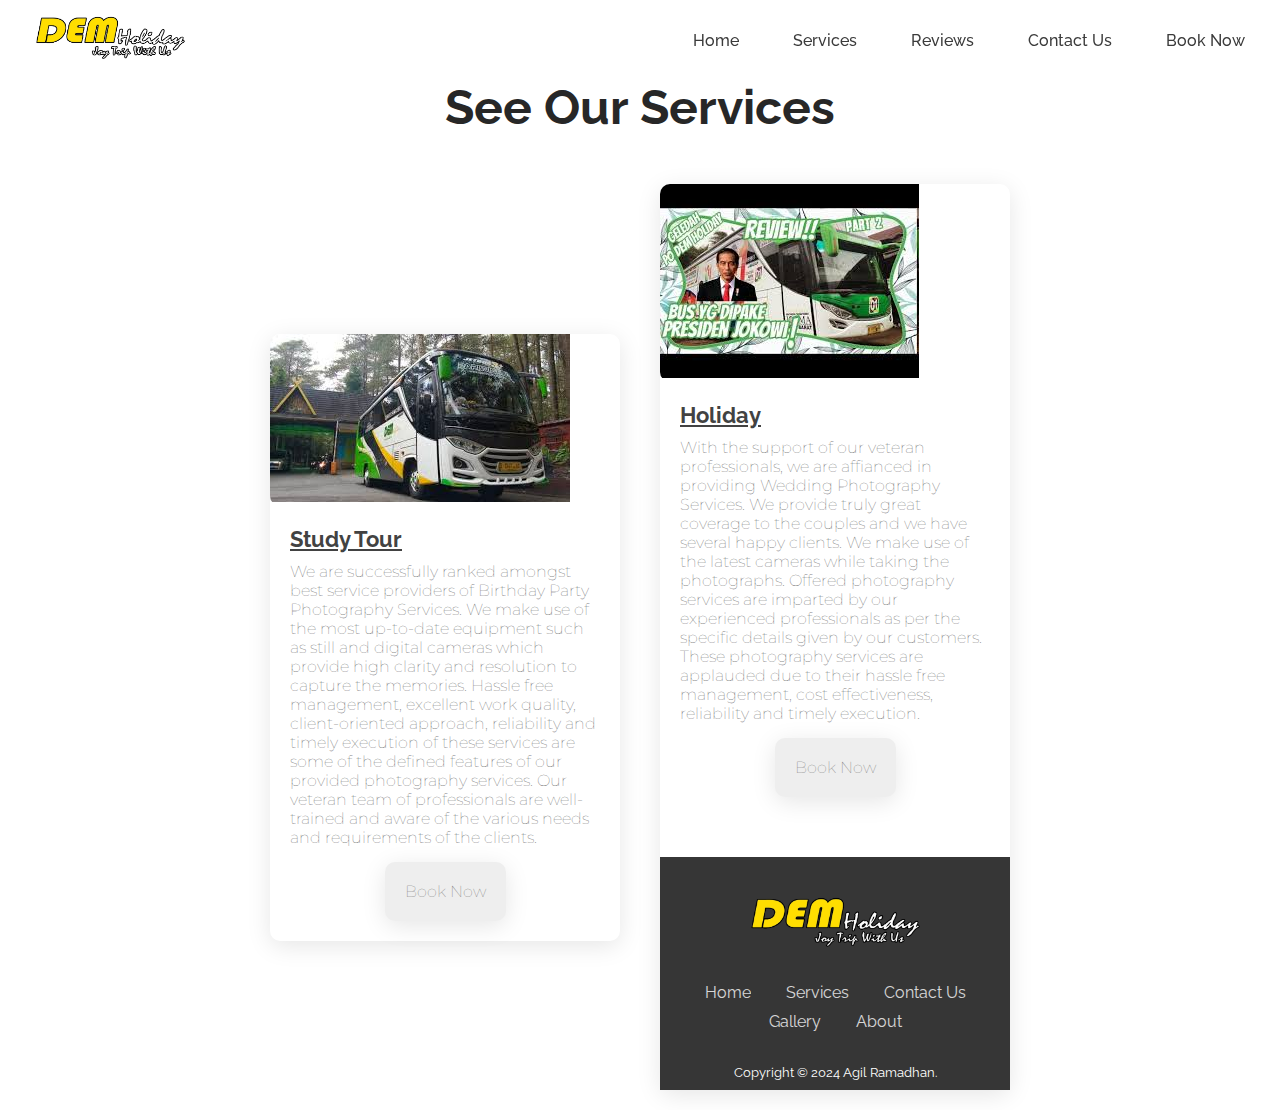
<file: tubes/html/Services.html>
<!DOCTYPE html>
<html>
    <head>
        <title>Dem Holiday| Services</title>
        <link rel="stylesheet" href="../css/Services.css">
        <link rel="stylesheet" href="../css/Header.css">
        <link rel="stylesheet" href="../css/Footer.css">
    </head>
    <body>
        <!--=======================Header Start=======================-->
        <header>
            <div class="nav-bar">
                <div class="logo"><img src="../images/logo.png" alt=""></div>
                <div class="navigation">
                    <div class="nav-items">
                        <a href="../html/Home.html">Home</a>
                        <a href="../html/Services.html">Services</a>
                        <a href="../html/Reviews.html">Reviews</a>
                        <a href="../html/Contact Us.html">Contact Us</a>
                        <a href="../html/Reservation.html">Book Now</a>
                    </div>
                </div>
            </div>
        </header>
        <script src="../js/Header.js"></script>
        <!--=======================Header End=======================-->

        <dev class="service-title"><h1>See Our Services</h1></dev>
        
        <!--=======================Service card start=======================-->
        <div class="container">
            <div class="card">
                <div class="card-img">
                    <img src="../images/download.jpg">
                </div>
                <div class="card-info">
                    <h3 class="card-title">Study Tour</h3>
                    <p class="card-discription">We are successfully ranked amongst best service providers of Birthday Party Photography Services. We make use of the most up-to-date equipment such as still and digital cameras which provide high clarity and resolution to capture the memories. Hassle free management, excellent work quality, client-oriented approach, reliability and timely execution of these services are some of the defined features of our provided photography services. Our veteran team of professionals are well-trained and aware of the various needs and requirements of the clients.</p>
                    <div class="link-pg">
                        <a href="../html/Reservation.html"><p>Book Now</p></a>
                    </div>
                </div>
            </div>
            <div class="card">
                <div class="card-img">
                    <img src="../images/jokowi.jpg">
                </div>
                <div class="card-info">
                    <h3 class="card-title">Holiday</h3>
                    <p class="card-discription">With the support of our veteran professionals, we are affianced in providing Wedding Photography Services. We provide truly great coverage to the couples and we have several happy clients. We make use of the latest cameras while taking the photographs. Offered photography services are imparted by our experienced professionals as per the specific details given by our customers. These photography services are applauded due to their hassle free management, cost effectiveness, reliability and timely execution.</p>
                    <div class="link-pg">
                        <a href="../html/Reservation.html"><p>Book Now</p></a>
                    </div>
                </div>
     
        <!--=======================Header Start End=======================-->

        <!--=======================Start footer section=======================-->
        <section class="footer">
            <div class="f-logo">
                <img src="../images/logo.png" alt="">
            </div>
            <ul class="list">
                <li>
                    <a href="../html/Home.html">Home</a>
                </li>
                <li>
                    <a href="../html/Services.html">Services</a>
                </li>
                <li>
                    <a href="../html/Contact Us.html">Contact Us</a>
                </li>
                <li>
                    <a href="../html/Gallery.html">Gallery</a>
                </li>
                <li>
                    <a href="../html/About Us.html">About</a>
                </li>
            </ul>
            <p class="copyright">Copyright © 2024 Agil Ramadhan.</p>
        </section>
        <!--=======================End footer section=======================-->
    </body>
</html>
</file>
<file: tubes/css/Services.css>
@import url('https://fonts.googleapis.com/css2?family=Raleway:wght@800&display=swap');
@import url('https://fonts.googleapis.com/css?family=Montserrat:400,700&display=swap');

/*=======Scrollbar=======*/
::-webkit-scrollbar{
	width: 10px;
	background: #979797;
}
::-webkit-scrollbar-thumb{
	background: #575757;
}
::-webkit-scrollbar-thumb:hover{
	background: #1b1b1b;
}

body{
	background-color: #ffffff;
	height: 100vh;
	font-family: "Raleway", sans-serif;
}

.service-title{
	text-align: center;
	color: #272727;
	font-size: x-large;
	font-weight: 600;
	min-height: 100vh;
	padding: 7rem;
}

.service-title h1{
	margin-top: 50px;
}

.container{
	min-height: 100vh;
	display: flex;
	justify-content: center;
	align-items: center;
	flex-wrap: wrap;
}

.card{
	position: relative;
	background: #ffffff;
	max-width: 350px;
	width: 350px;
	margin: 20px;
	box-shadow: 0 5px 25px rgb(1 1 1 / 10%);
	transition: 0.4s;
	transition-property: transform;
	border-radius: 10px;
}

.card-img{
	max-height: 200px;
	overflow: hidden;
	border-radius: 10px;
}

.card-img img{
	max-width: 100%;
	height: auto;
}

.card-info{
	position: relative;
	padding: 20px;
}

.card-info h3{
	font-size: 1.4em;
	font-weight: 700;
	margin-bottom: 10px;
	text-decoration: underline;
	color: rgb(66, 66, 66);
}

.card-info p{
	font-size: 1em;
	margin-bottom: 15px;
	font-weight: 50;
	color: rgb(87, 87, 87);
	font-family: 'Montserrat', sans-serif;
}

.card:hover{
	transform: translateY(-30px);
}

.card-info .link-pg{
	position: relative;
	display: flex;
	justify-content: center;
	align-items: center;
}

.card-info .link-pg p{
	margin: 20px;
	color: #696969;
}

.card-info .link-pg a{
	color: #979797;
	margin: 0 10px;
	background: #eee;
	width: auto;
	height: auto;
	justify-content: center;
	display: flex;
	align-items: center;
	text-decoration: none;
	border-radius: 10px;
	box-shadow: 0 5px 25px rgb(1 1 1 / 10%);
}
</file>
<file: tubes/css/Header.css>
@import url('https://fonts.googleapis.com/css2?family=Raleway:wght@800&display=swap');
@import url('https://fonts.googleapis.com/css?family=Montserrat:400,700&display=swap');

/*=======Scrollbar=======*/
::-webkit-scrollbar{
	width: 10px;
	background: #979797;
}

::-webkit-scrollbar-thumb{
	background: #575757;
}

::-webkit-scrollbar-thumb:hover{
	background: #1b1b1b;
}

body{
	font-family: "Raleway", sans-serif;
}



a{
    text-decoration: none;
}

header{
    z-index: 99999;
    width: 100%;
    position: fixed;
    top: 0;
    left: 0;
    backdrop-filter: blur(20px);
    transition: .6s ease;
}

header.sticky{
    background: rgba(255, 255, 255, 0.1);
	box-shadow: 0 5px 25px rgb(1 1 1 / 10%);
}

.nav-bar{
    position: relative;
    height: calc(4rem + 1rem);
    max-width: 1250px;
    display: flex;
    justify-content: space-between;
    align-items: center;
    margin-left: auto;
    margin-right: auto;
    padding: 0 20px;
    transition: .6s ease;
}

header.sticky .nav-bar{
    height: calc(2.5rem + 1rem);
}

.nav-items a{
    color: rgb(59, 59, 59);
    font-size: medium;
    font-weight: 500;

}

.nav-items a:not(:last-child){
    margin-right: 50px;
}

.nav-items a:hover{
    color: #1b1b1b;
}

.nav-bar .logo{
    width: 150px;
}

.nav-bar .logo img{
    width: 100%;
}
</file>
<file: tubes/css/Footer.css>
*{
    margin: 0;
    padding: 0;
    box-sizing: border-box;
}

.footer{
    margin-top: 40px;
    padding-top: 40px;
    padding-bottom: 10px;
    background-color: rgb(54, 54, 54);
}

.footer .f-logo{
    display: flex;
    justify-content: center;
}

.footer .f-logo img{
    width: 170px;
}

.footer ul{
    margin-top: 30px;
    padding: 0;
    list-style: none;
    font-size: 18px;
    line-height: 1.6;
    margin-bottom: 0;
    text-align: center;
}

.footer ul a{
    font-size: medium;
    color: white;
    text-decoration: none;
    opacity: 0.8;
}

.footer ul li{
    display: inline-block;
    padding: 0 15px;
}

.footer ul a:hover{
    opacity: 1;
}

.copyright{
    margin-top: 30px;
    text-align: center;
    font-size: 13px;
    color: white;
}
</file>
